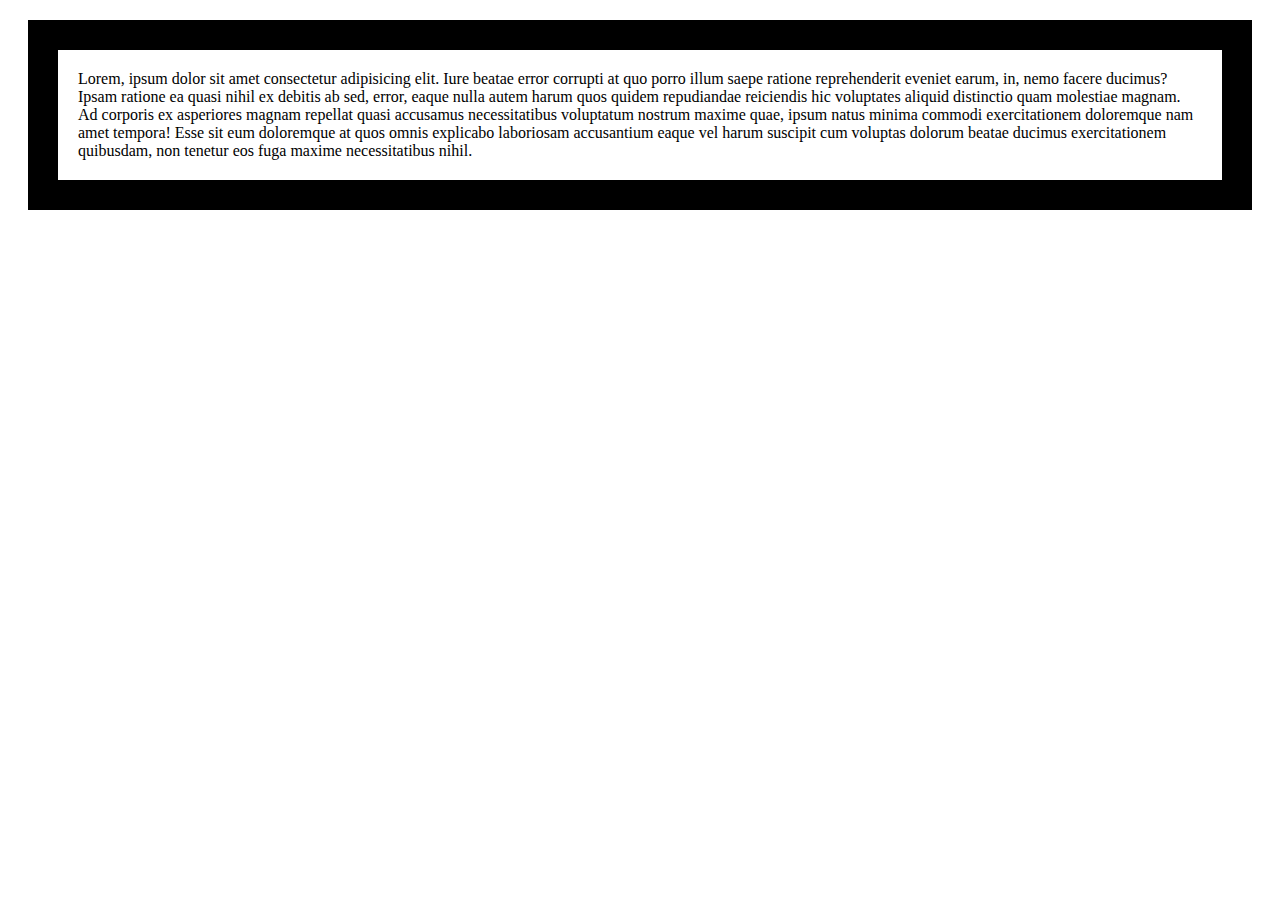
<file: box.html>
<!DOCTYPE html>
<html lang="en">
<head>
    <meta charset="UTF-8">
    <meta http-equiv="X-UA-Compatible" content="IE=edge">
    <meta name="viewport" content="width=device-width, initial-scale=1.0">
    <title>Document</title>
    <style>
        div{
            padding:20px;
            border:30px solid black;
            margin:20px;
            

        }
    </style>
</head>
<body>
    <div>
        Lorem, ipsum dolor sit amet consectetur adipisicing elit. Iure beatae error corrupti at quo
         porro illum saepe ratione reprehenderit eveniet earum, in, nemo facere ducimus? Ipsam ratione 
         ea quasi nihil ex debitis ab sed, error, eaque nulla autem harum quos quidem repudiandae 
         reiciendis hic voluptates aliquid distinctio quam molestiae magnam. Ad corporis ex asperiores 
         magnam repellat quasi accusamus necessitatibus voluptatum nostrum maxime quae, ipsum natus
          minima commodi exercitationem doloremque nam amet tempora! Esse sit eum doloremque at quos 
          omnis explicabo laboriosam accusantium eaque vel harum suscipit cum voluptas dolorum beatae
           ducimus exercitationem quibusdam, non tenetur eos fuga maxime necessitatibus nihil.
    </div>
</body>
</html>
</file>
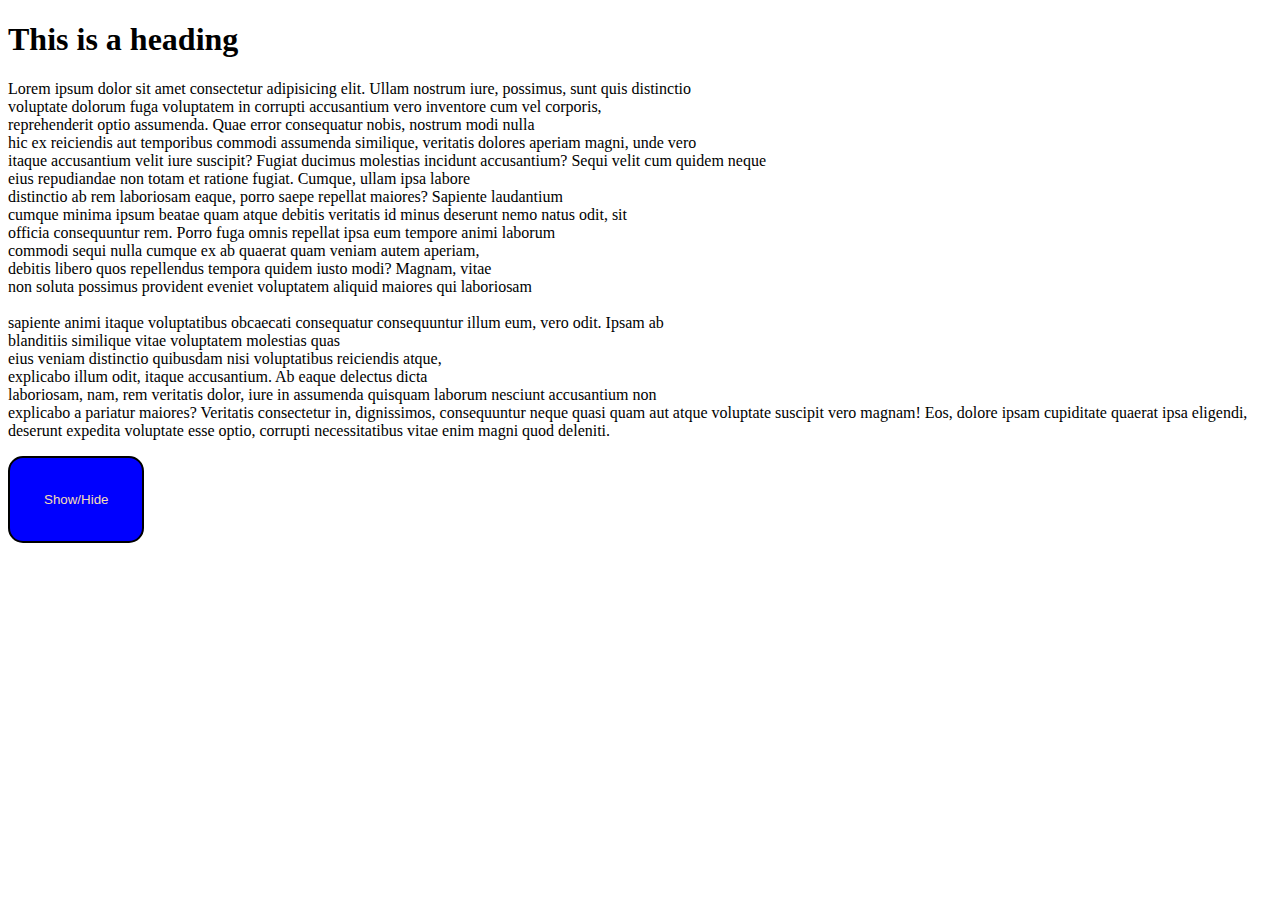
<file: eventh.html>
<!DOCTYPE html>
<html lang="en">
<head>
    <meta charset="UTF-8">
    <meta http-equiv="X-UA-Compatible" content="IE=edge">
    <meta name="viewport" content="width=device-width, initial-scale=1.0">
    <title>Document</title>
</head>
<style>
    #btn{
        padding: 34px;
        background-color:blue;
        border:2px solid black;
        border-radius: 15px;
        color:wheat;
        cursor: pointer;
        
    }
</style>
<body>
    <div class="container">
        <h1>This is a heading</h1>
        <p id="para">Lorem ipsum dolor sit amet consectetur
             adipisicing elit. Ullam nostrum iure, possimus, sunt quis distinctio<br>
              voluptate dolorum fuga voluptatem in corrupti accusantium vero inventore cum vel corporis, <br>reprehenderit optio assumenda. Quae error consequatur nobis, nostrum modi nulla <br>hic ex reiciendis aut temporibus commodi assumenda similique, veritatis dolores aperiam magni, unde vero<br> itaque accusantium velit iure suscipit? Fugiat ducimus molestias incidunt accusantium? Sequi velit cum quidem neque<br> eius repudiandae non totam et ratione fugiat. Cumque, ullam ipsa labore <br>distinctio ab rem laboriosam eaque, porro saepe repellat maiores? Sapiente laudantium <br>cumque minima ipsum beatae quam atque debitis veritatis id minus deserunt nemo natus odit, sit<br> officia consequuntur rem. Porro fuga omnis repellat ipsa eum tempore animi laborum <br>commodi sequi nulla cumque ex ab quaerat quam veniam autem aperiam, <br>debitis libero quos repellendus tempora quidem iusto modi? Magnam, vitae <br> non soluta possimus provident eveniet voluptatem aliquid maiores qui laboriosam <br><br>sapiente animi itaque voluptatibus obcaecati consequatur consequuntur illum eum, vero odit. Ipsam ab<br> blanditiis similique vitae voluptatem molestias quas <br>eius veniam distinctio quibusdam nisi voluptatibus reiciendis atque,<br> explicabo illum odit, itaque accusantium. Ab eaque delectus dicta <br>laboriosam, nam, rem veritatis dolor, iure in assumenda quisquam laborum nesciunt accusantium non <br>explicabo a pariatur maiores? Veritatis consectetur in, dignissimos, consequuntur neque quasi quam aut atque voluptate suscipit vero magnam! Eos, dolore ipsam cupiditate quaerat ipsa eligendi, deserunt expedita voluptate esse optio, corrupti necessitatibus vitae enim magni quod deleniti.</p>
    </div>
    <button id="btn" onclick="togglehide()">Show/Hide </button>
    <script>
        function togglehide()
        {
            let btn=document.getElementById('btn');
            let para=document.getElementById('para');
            if(para.style.display!='none'){
            para.style.display='none';
            }
            else{
                para.style.display='block';

            }

        }
    </script>



</body>
</html>
</file>
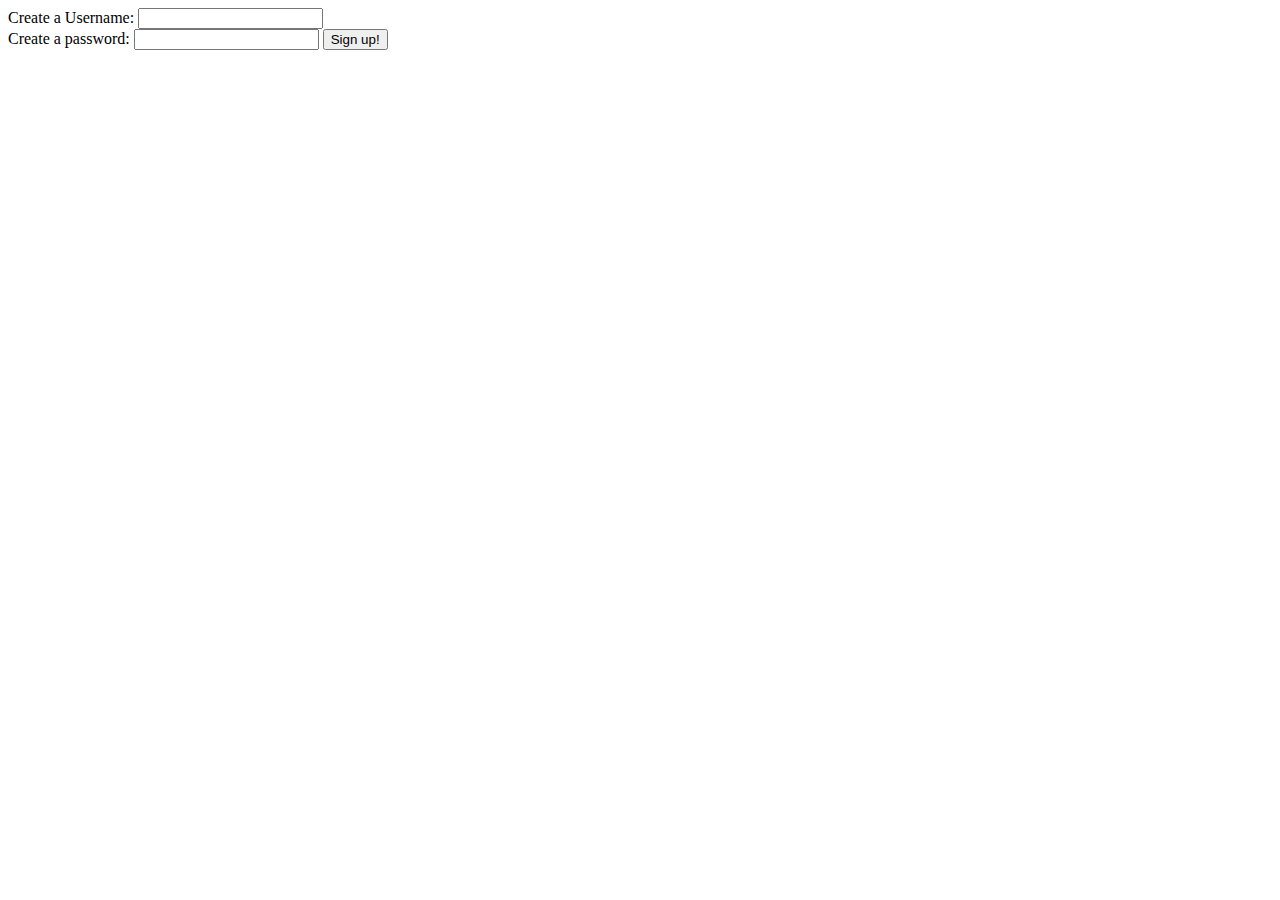
<file: events.html>
<!DOCTYPE html>
<html lang="en">
<head>
    <meta charset="UTF-8">
    <meta http-equiv="X-UA-Compatible" content="IE=edge">
    <meta name="viewport" content="width=device-width, initial-scale=1.0">
    <title>Document</title>
</head>
<body>
    <form method="post" action="http://www.example.org/register">
        <label  for="username">Create a Username: </label>
        <input type="text" id="username">
        <div id="feedback">

        </div>
        <label for="password">Create a password:</label>
        <input type="password" id="password">
        <input type="submit" value="Sign up!">
    </form>
    <script src="events.js"></script>
</body>
</html>
</file>
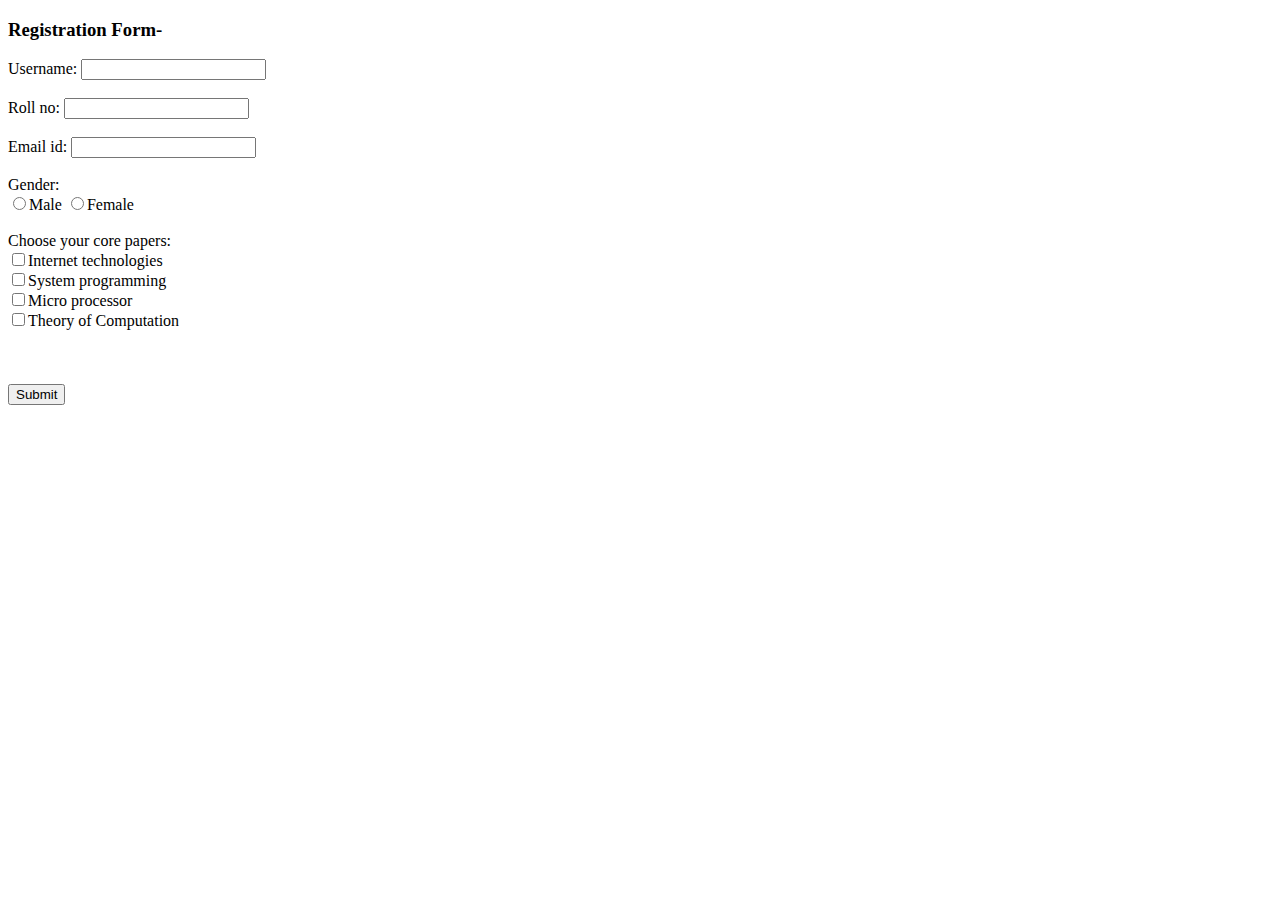
<file: form & jquery.html>
<!DOCTYPE html>
<html lang="en">
<head>
    <meta charset="UTF-8">
    <meta http-equiv="X-UA-Compatible" content="IE=edge">
    <meta name="viewport" content="width=device-width, initial-scale=1.0">
    <title>Document</title>
    
    
</head>
<body>
    <h3><b>Registration Form-</b></h3>
    <form id="myform">
        <label for="user">Username:</label>
        <input type="text" name="user" id="username"><br><br>

        <label for="roll">Roll no:</label>
        <input type="text" name="roll" id="rollno"><br><br>

        <label for="mail">Email id:</label>
        <input type="text" name="mail" id="emailid"><br><br>
        <label for="gender">Gender:</label>
        <br>

        <input type="radio" name="gender" value="male">Male 
        <input type="radio" name="gender" value="female">Female 
        <br><br>



        <label for="subjects">Choose your core papers:</label><br>
        <input type="checkbox" name="subjects" value="it" id="sub">Internet technologies<br>
         <input type="checkbox" name="subjects" value="sp" id="sub">System programming<br>
        <input type="checkbox" name="subjects" value="mp" id="sub">Micro processor<br>
        <input type="checkbox" name="subjects" value="toc" id="sub">Theory of Computation<br>
        <br><br>
        <br>
    

        <input type="submit" name="submit" value="Submit">
    </form>
    <script src="https://code.jquery.com/jquery-3.6.1.js" ></script>
    <script>
        $(document).ready(function(){
        $('#myform').click(function(){
            
            
         var a=$('#username').val();
         var b=$('#rollno').val();
         var c=$('#emailid').val();
         var arr=[];
         $("input[type='checkbox']:checked").
         each(
            function(){

                arr.push($(this).val());
            }
         );
         var arr2=[];
         $("input[type='radio']:checked").
         each(
            function(){

                arr2.push($(this).val());
            }
         );
         function student(username,rollno,emailid,arr2,arr)
         {
            this.username=a;
            this.rollno=b;
            this.emailid=c;
            this.arr2=arr2;
            this.arr=arr;
         }
         var stu1=new student(a,b,c,arr2,arr);
         console.log(stu1)
        });
    });

         
     
     </script>
        
</body>
</html>
</file>
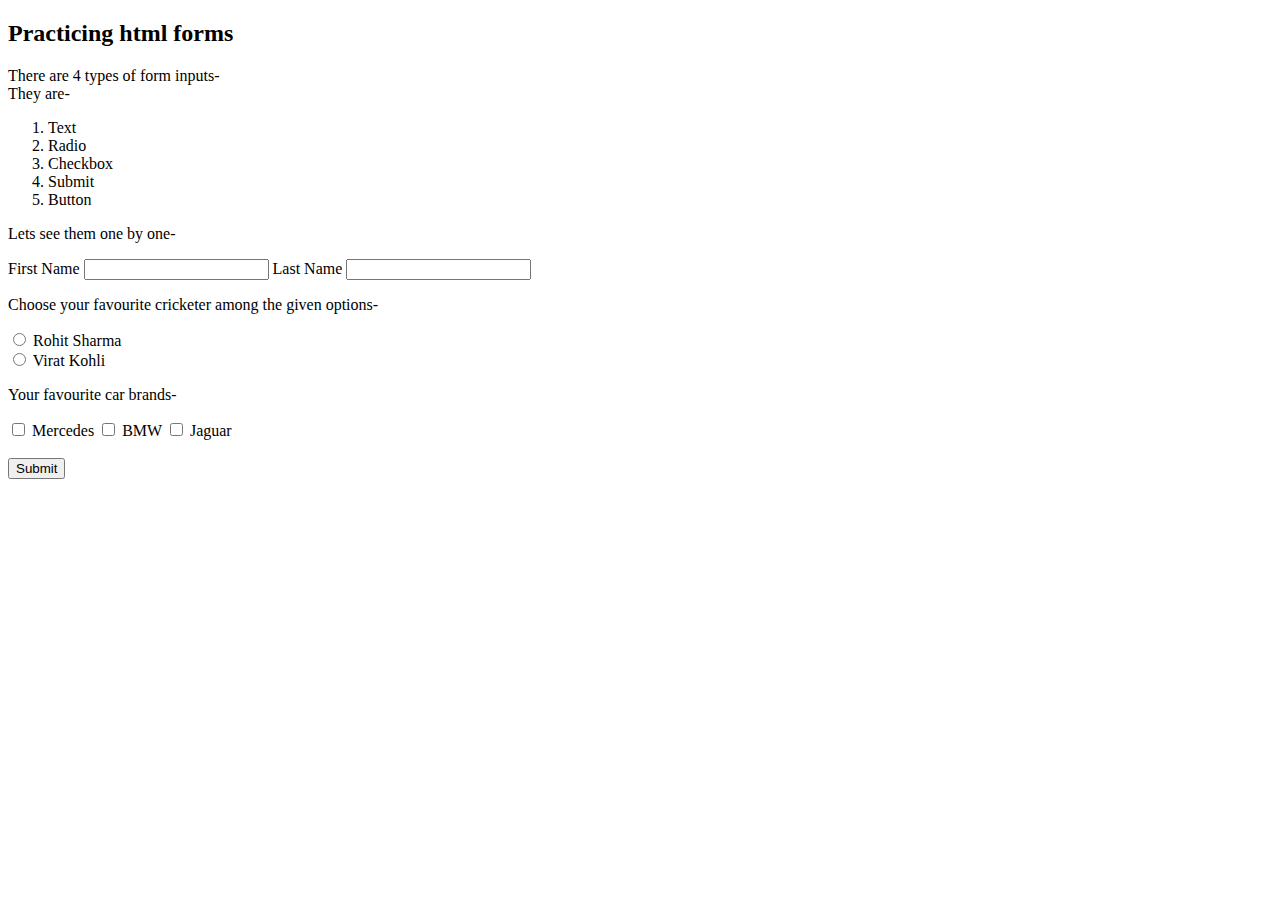
<file: forms.html>
<!DOCTYPE html>
<html lang="en">
<head>
    <meta charset="UTF-8">
    <meta http-equiv="X-UA-Compatible" content="IE=edge">
    <meta name="viewport" content="width=device-width, initial-scale=1.0">
    <title>Document</title>
</head>
<body>
    <h2>Practicing html forms</h2>
    <p>There are 4 types of form inputs-<br> They are-</p>
    <ol>
        <li>Text</li>
        <li>Radio</li>
        <li>Checkbox</li>
        <li>Submit</li>
        <li>Button</li>
    </ol>
    <p>Lets see them one by one-</p>
    <form>
        <label for="fname">First Name</label>
        <input type="text" id="fname" name="fname">
        <label for="lname">Last Name</label>
        <input type="text" id="lname" name="lname">
    </form>
    <p>Choose your favourite cricketer among the given options-</p>
    <form>
        <input type="radio" id="rohit" name="cricketer">
        <label for="rohit">Rohit Sharma</label><br>
        <input type="radio" id="virat" name="cricketer">
        <label for="virat">Virat Kohli</label>
     </form>
     <p>Your favourite car brands-</p>
     <form>
        <input type="checkbox" id="v1" name="vehicle">
        <label for="v1">Mercedes</label>
        <input type="checkbox" id="v2" name="vehicle">
        <label for="v2">BMW</label>
        <input type="checkbox" id="v3" name="vehicle">
        <label for="v3">Jaguar</label>
     </form><br>
     <form>
        <input type="submit" value="Submit">
     </form>

</body>
</html>
</file>
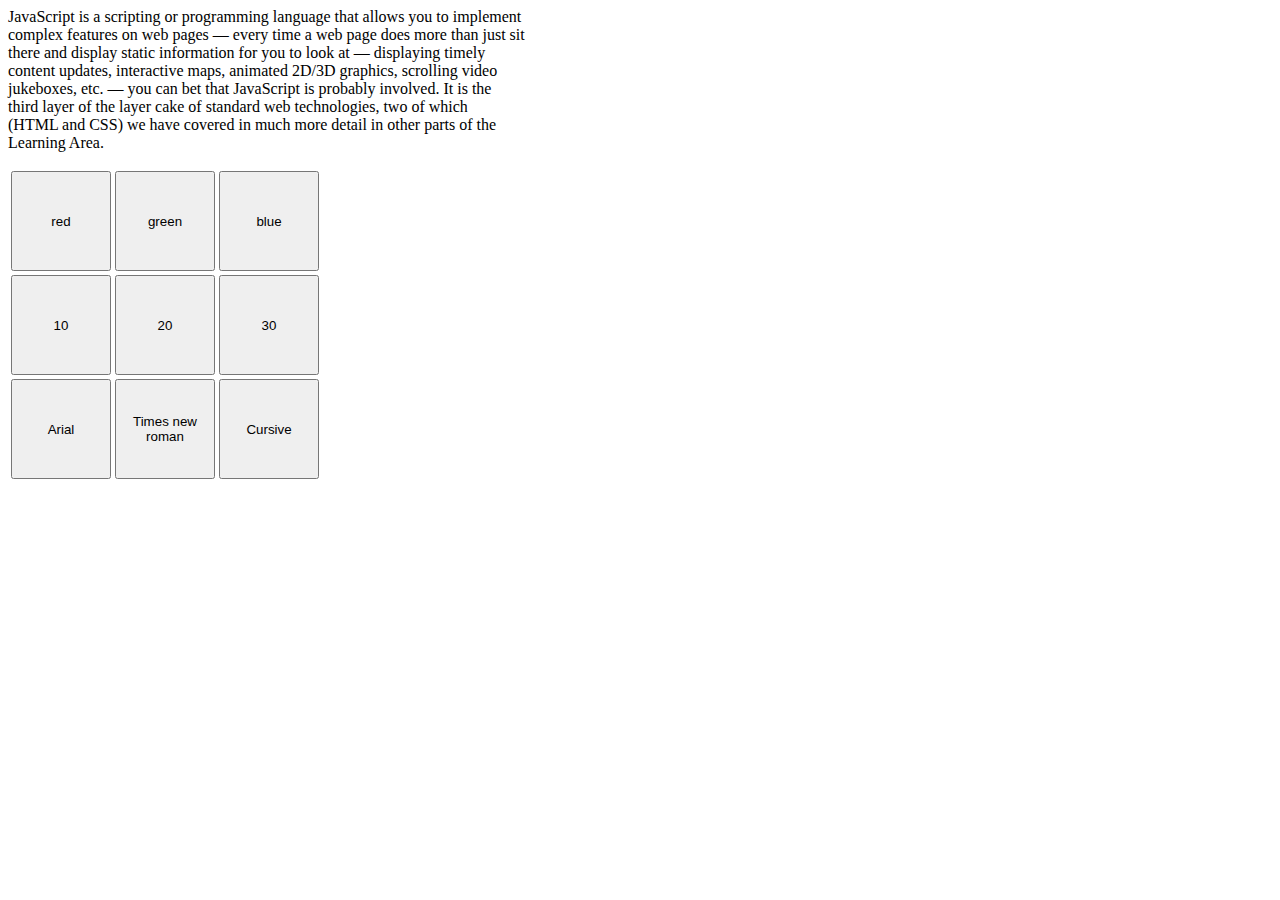
<file: grid5.html>
<html lang="en">
<head>
    <meta charset="UTF-8">
    <meta http-equiv="X-UA-Compatible" content="IE=edge">
    <meta name="viewport" content="width=device-width, initial-scale=1.0">
    <title>Document</title>
    <link rel="stylesheet" href="grid5.css">
</head>
<body>
    <p>
        JavaScript is a scripting or programming language that allows you to implement<br>
         complex features on web pages — every time a web page does more than just sit<br>
          there and display static information for you to look at — displaying timely<br>
           content updates, interactive maps, animated 2D/3D graphics, scrolling video <br>
           jukeboxes, etc. — you can bet that JavaScript is probably involved. It is the<br>
            third layer of the layer cake of standard web technologies, two of which <br>
            (HTML and CSS) we have covered in much more detail in other parts of the<br>
             Learning Area.
    </p>
    <table>
        <tr>
            <td><button class='b1'>red</button></td>
            <td><button class='b2'>green</button></td>
            <td><button class='b3'> blue</button></td>
        </tr>
        <tr>
            <td><button class='b4'>10</button></td>
            <td><button class='b5'>20</button></td>
            <td><button class='b6'>30</button></td>
        </tr>
        <tr>
            <td><button class='b7'>Arial</button></td>
            <td><button class='b8'>Times new roman</button></td>
            <td><button class='b9'>Cursive</button></td>
        </tr>
    </table>
    <script src="grid5.js"></script>
</body>
</html>
</file>
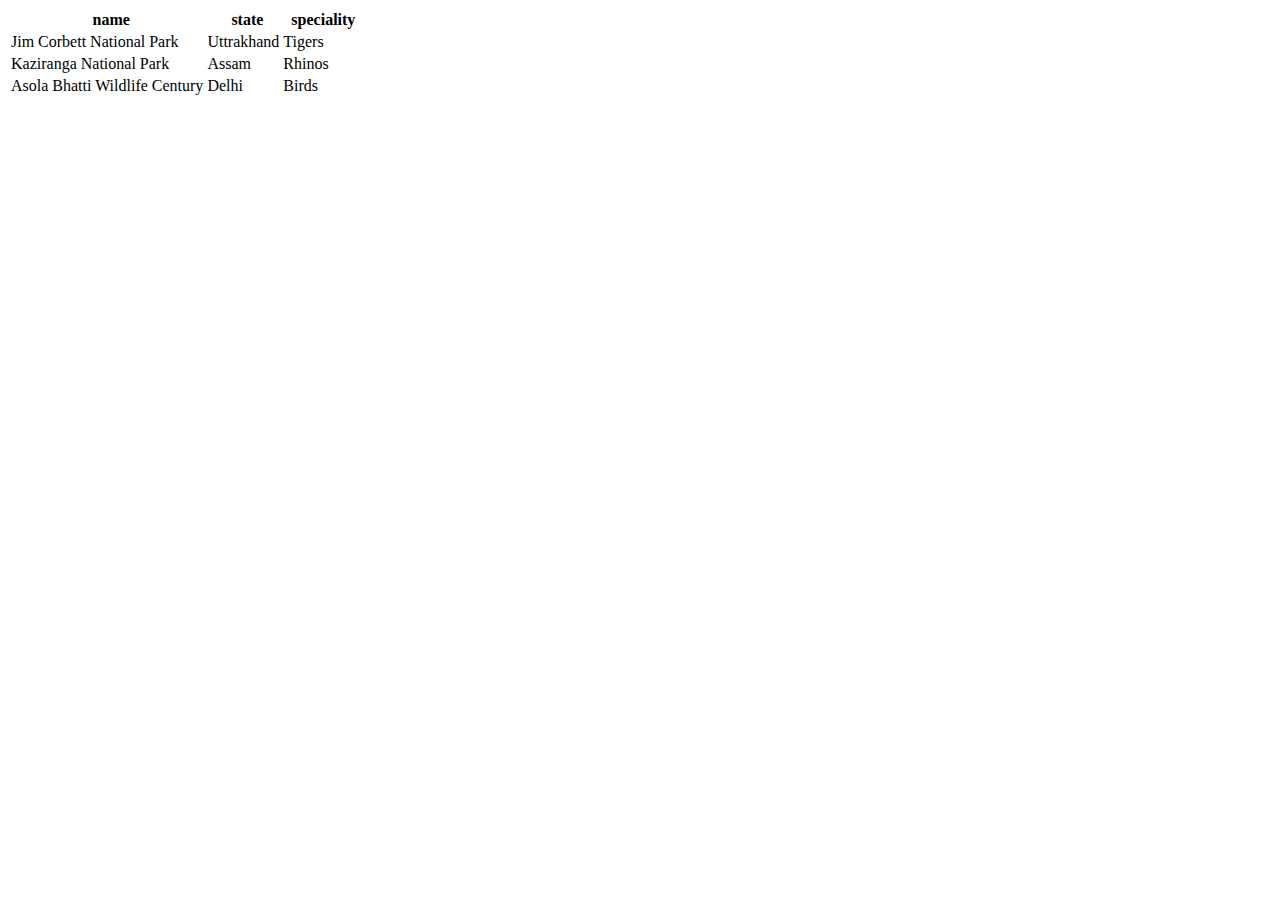
<file: que6.html>
<html>
    <body>
<div>
    
    <table id="table" >
        
        <tr>
            <th>&nbsp&nbspname</th>
            <th>&nbsp&nbspstate</th>
            <th>&nbsp&nbspspeciality</th>
           </tr>
    </table>
</div>

<script>
    //first add an event listener for page load
    document.addEventListener( "DOMContentLoaded", get_json_data, false ); // get_json_data is the function name that will fire on page load

    //this function is in the event listener and will execute on page load
    function get_json_data(){
        // Relative URL of external json file
        var json_url = 'example.json';

        
        xhr = new XMLHttpRequest();
        xhr.onload= function() { 
            if ( xhr.status == 200) {//when a good response is given do this

                var data = JSON.parse(this.responseText); // convert the response to a json object
                append_json(data);// pass the json object to the append_json function
            }
        }
        //set the request destination and type
        xhr.open("GET", json_url, true);
        //set required headers for the request
        xhr.setRequestHeader("Content-type", "application/x-www-form-urlencoded");
        // send the request
        xhr.send(); // when the request completes it will execute the code in onreadystatechange section
    }

    //this function appends the json data to the table 'gable'
    function append_json(data){
        var table = document.getElementById('table');
        data.forEach(function(object) {
            var tr = document.createElement('tr');
            tr.innerHTML = '<td>' + object.name + '</td>' +
            '<td>' + object.state + '</td>' +
            '<td>' + object.speciality + '</td>' ;
            
            table.appendChild(tr);
        });
    }
</script>
</body>
</html>
</file>
<file: grid5.css>
td, button{
    width:100px;
    height:100px;
    margin:0 auto;
}
</file>
